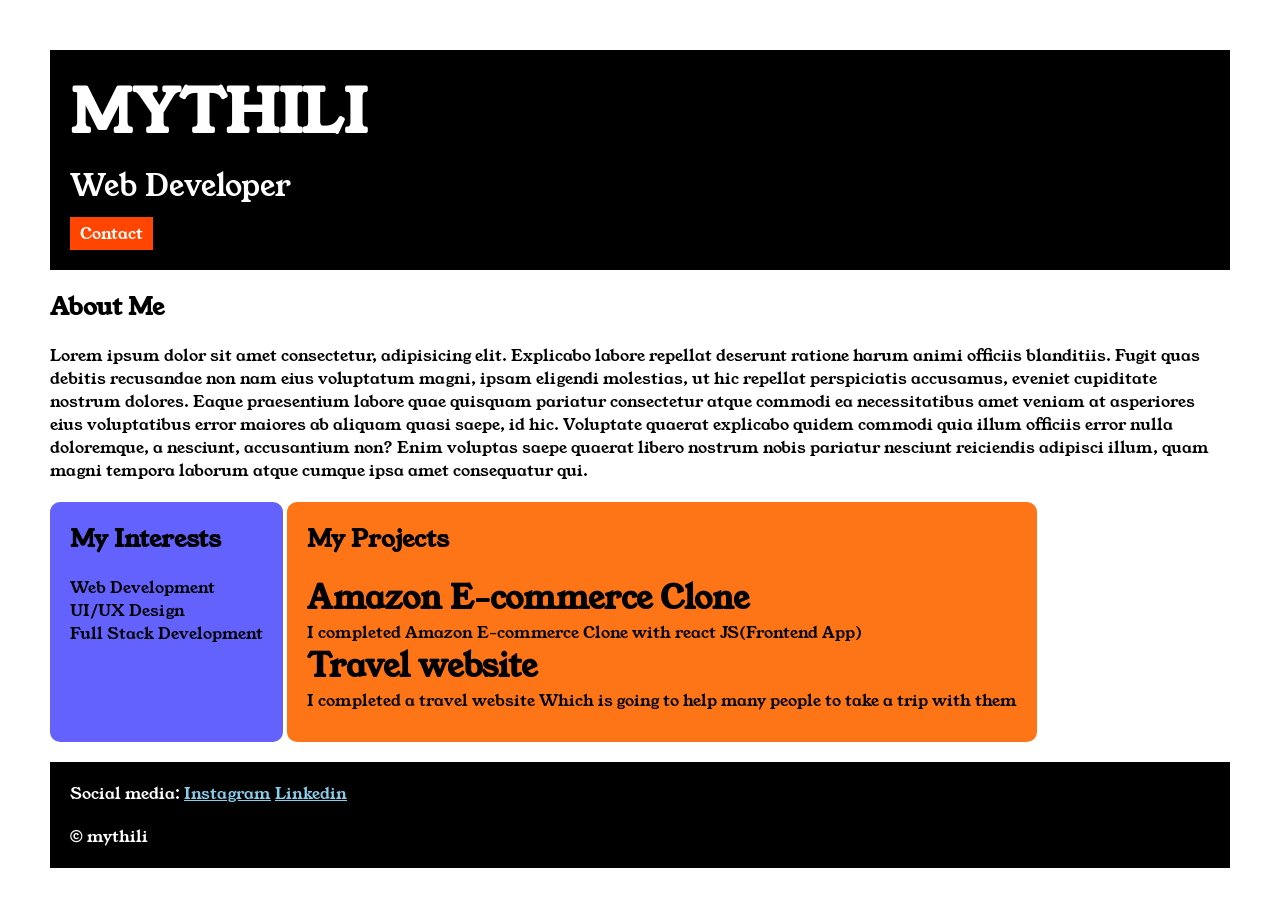
<file: index.html>
<!DOCTYPE html>
<html lang="en">

<head>
    <meta charset="UTF-8">
    <meta name="viewport" content="width=device-width, initial-scale=1.0">
    <title>My portfolio</title>
    <link rel="stylesheet" href="style.css">

    <link rel="preconnect" href="https://fonts.googleapis.com">
    <link rel="preconnect" href="https://fonts.gstatic.com" crossorigin>
    <link href="https://fonts.googleapis.com/css2?family=Young+Serif&display=swap" rel="stylesheet">
</head>

<body>

    <div class="container">

    <div class="section-one">
    <h1 class="section-one__name">MYTHILI</h1>
    <p class="section-one__role">Web Developer</p>
    <a class="section-one__contact" href="contact.html">Contact</a>
    </div>

    <div class="section-two">

    <h2 class="section-two__title">About Me</h2>

    <p class="section-two__desc">Lorem ipsum dolor sit amet consectetur, adipisicing elit. Explicabo labore repellat deserunt ratione harum animi
        officiis blanditiis. Fugit quas debitis recusandae non nam eius voluptatum magni, ipsam eligendi molestias, ut
        hic repellat perspiciatis accusamus, eveniet cupiditate nostrum dolores. Eaque praesentium labore quae quisquam
        pariatur consectetur atque commodi ea necessitatibus amet veniam at asperiores eius voluptatibus error maiores
        ab aliquam quasi saepe, id hic. Voluptate quaerat explicabo quidem commodi quia illum officiis error nulla
        doloremque, a nesciunt, accusantium non? Enim voluptas saepe quaerat libero nostrum nobis pariatur nesciunt
        reiciendis adipisci illum, quam magni tempora laborum atque cumque ipsa amet consequatur qui.</p>


    </div>

    <div class="section-three">

    <h2 class="section-three__title">My Interests</h2>

    <ul class="section-three__desc">
        <li>Web Development</li>
        <li>UI/UX Design</li>
        <li>Full Stack Development</li>
    </ul>

    </div>
    
    <div class="section-four">

    <h2 class="section-four__title">My Projects</h2>

    <ul class="section-four__desc">
        <li>
            <h1>Amazon E-commerce Clone</h1>
            <p>I completed Amazon E-commerce Clone with react JS(Frontend App)</p>
        </li>

        <li>
            <h1>Travel website</h1>
            <p>I completed a travel website Which is going to help many people to take a trip with them</p>
        </li>
    </ul>

    </div>
    
     <div class="section-five">

    <p class="section-five__title">
        Social media:
        <a href="#">Instagram</a>
        <a href="#">Linkedin</a>
    </p>

    <p class="section-five__desc">&copy; mythili</p>


     </div>
    

    
    </div>

</body>

</html>
</file>
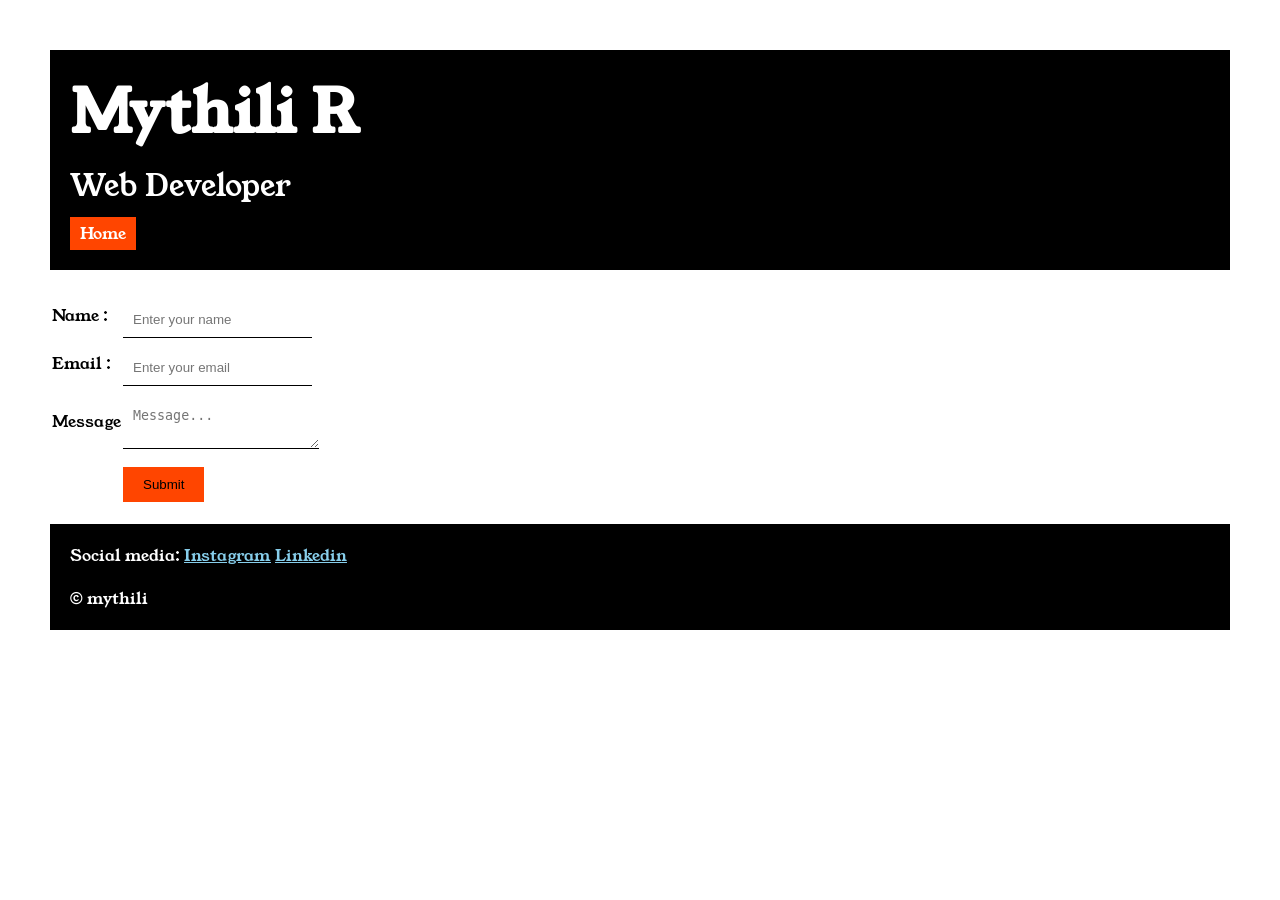
<file: contact.html>
<!DOCTYPE html>
<html lang="en">
<head>
    <meta charset="UTF-8">
    <meta name="viewport" content="width=device-width, initial-scale=1.0">
    <title>Contact</title>

    <link rel="stylesheet" href="style.css">

    <link rel="preconnect" href="https://fonts.googleapis.com">
    <link rel="preconnect" href="https://fonts.gstatic.com" crossorigin>
    <link href="https://fonts.googleapis.com/css2?family=Young+Serif&display=swap" rel="stylesheet">
</head>

<body>

    <div class="container">

    <div class="section-one">
    <h1 class="section-one__name">Mythili R</h1>
    <p class="section-one__role">Web Developer</p>
    <a class="section-one__contact" href="index.html">Home</a>
    </div>

<div class="contact-form">
    <form>
    <table>

        <tr>
            <td>Name :</td> <td><input type="text" placeholder="Enter your name" class="contact-form__input"></td> 
        </tr>

        <tr>
            <td>Email :</td> <td><input type="email" placeholder="Enter your email" class="contact-form__input"></td>
        </tr>

        <tr>
            <td>Message</td>
            <td><textarea placeholder="Message..." class="contact-form__textarea"></textarea></td>
        </tr>

        <tr>
            <td></td> <td><input type="submit" class="contact-form__submit"></td>
        </tr>

    </table>
</form>

</div>


<div class="section-five">

    <p class="section-five__title">
        Social media:
        <a href="#">Instagram</a>
        <a href="#">Linkedin</a>
    </p>

    <p class="section-five__desc">&copy; mythili</p>


     </div>


    </div>

    </body>
</html>
</file>
<file: style.css>
*{
    padding: 0;
    margin: 0;
}

body{
    font-family: "Young Serif", serif;
}

.container{
    padding: 50px;
}

.section-one{
    background-color: black;
    color: white;
    padding: 20px;
}

.section-one__contact{
    background-color: orangered;
    color: white;
    text-decoration: none;
    padding-left: 10px;
    padding-right: 10px;
    padding-top: 5px;
    padding-bottom: 5px;
    display: inline-block;
    margin-top: 10px;
}

.section-one__name{
    font-size: 60px;
}

.section-one__role{
    font-size: 30px;
    margin-top: 10px;
}

.section-two,.section-three,.section-four,.section-five{
    margin-top: 20px;
}

.section-two__desc,.section-three__desc,.section-four__desc,.section-five__desc{
    margin-top: 20px;
}

.section-five{
    background-color: black;
    color: white;
    padding: 20px;
}

.section-five__title a{
    color: skyblue;
}

.section-three li,.section-four li{
    list-style: none;
}

.section-three{
    background-color: #6462fd;
    color: black;
    padding: 20px;
    display: inline-block;
    height: 200px;
    border-radius: 10px;
    vertical-align: top;
}

.section-four{
    background-color: #fe7517;
    color: black;
    padding: 20px;
    display: inline-block;
    height: 200px;
    border-radius: 10px;
    height: 200px;
    border-radius: 10px;
    vertical-align: top;
}

.contact-form{
    margin-top: 20px;
}

.contact-form__input,.contact-form__textarea,.contact-form__submit{
    margin-top: 10px;
}

.contact-form__input{
    padding: 10px;
    border: none;
    border-bottom: solid black 1px;
}

.contact-form__textarea{
    padding: 10px;
    border: none;
    border-bottom: solid black 1px;
}

.contact-form__submit{
    padding-top: 10px;
    padding-bottom: 10px;
    padding-left: 20px;
    padding-right: 20px;
    background-color: orangered;
    color: black;
    border: none;
}
</file>
